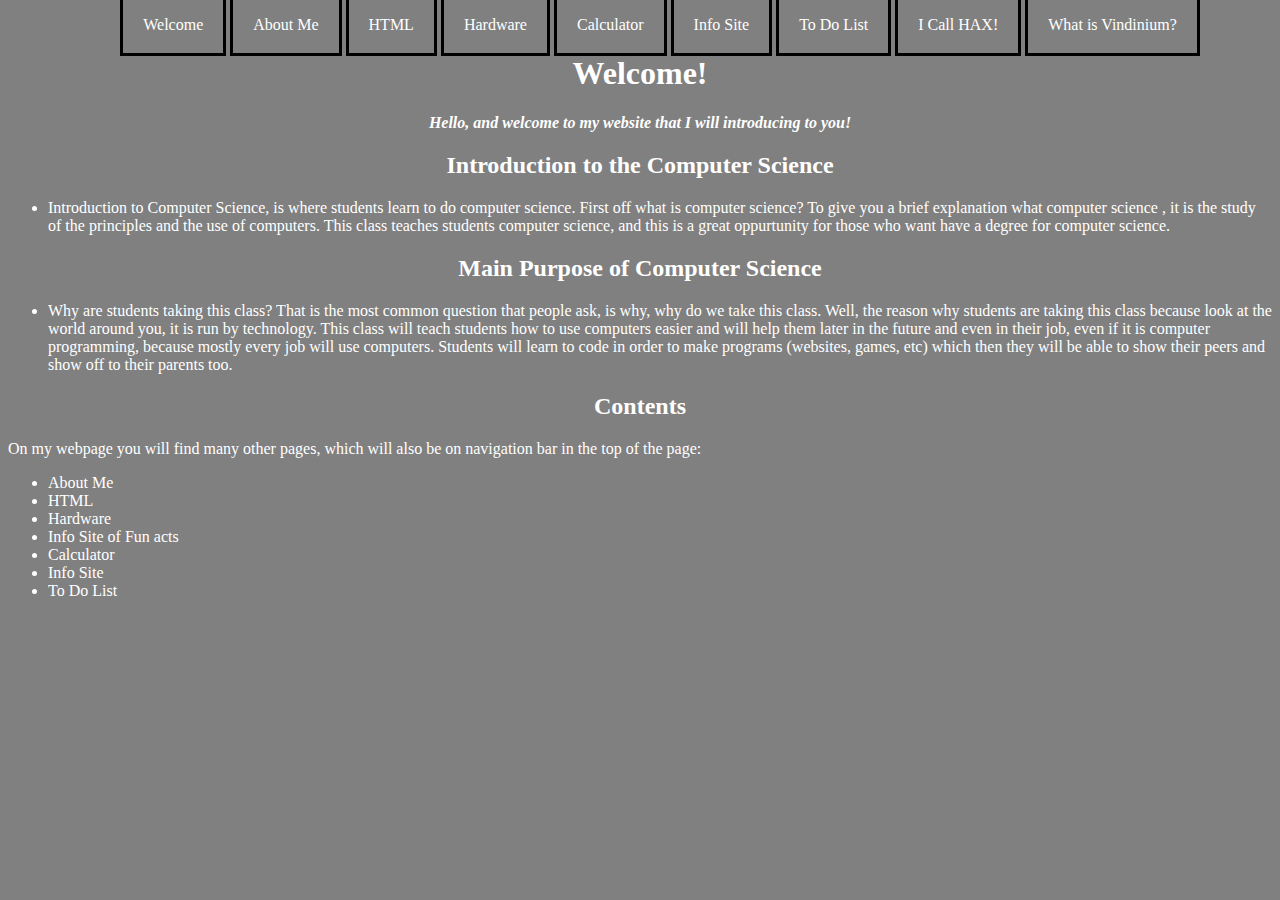
<file: index.html>
<!--
To change this template use Tools | Templates.
-->
<!DOCTYPE HTML PUBLIC "-//W3C//DTD HTML 4.01 Transitional//EN" "http://www.w3.org/TR/html4/loose.dtd">
<html>
<head>
    <title>Intro Page: Welcome</title>
    <link rel="stylesheet" type="text/css" href="indexstyle.css">
    </head>
    <style>
    body {
    background-color:grey;
   }
#tylersmom {
    color:white;
}
h1, h2, h3 {
    text-align:center;
}
#mymom {
    text-align:center;
}
      #navbar li{
          Display:inline;
          color:Black;
          text-decoration:none;
          padding:20px;
          width:550px;
          border-style:solid;
          background-image:url("https://0.s3.envato.com/files/69509334/590x300_thumb_C7.jpg");
          background-size: 100px
      }  
        #navbar a{
            text-decoration:none;
            color:White
        }
        body {
            background-image: url(http://orig14.deviantart.net/2d6b/f/2011/266/f/a/black_wallpaper_by_wodino-d4apbn9.jpg);
            background-size: 2200px;
        }
    </style>
<body id="tylersmom">
    <!-- Navigation Bar -->
    
    <div id="navbar">
        <ul style="text-align:center">
            <li><a href="index.html">Welcome</a></li>
            <li><a href="aboutme.html">About Me</a></li>
            <li><a href="htmlpage.html">HTML</a></li>
            <li><a href="hardware.html">Hardware</a></li>
            <li><a href="calc.html">Calculator</a></li>
            <li><a href="info.html">Info Site</a></li>
            <li><a href="todo.html">To Do List</a></li>
            <li><a href="chat.html">I Call HAX!</a></li>
            <li><a href="vindinium.html">What is Vindinium?</a></li>
        </ul>
        </div>
    <h1 style="font-family:verdana">Welcome!</h1>
    <div id="mymom"> <p1  style="font-family:verdana" ""><em><strong>Hello, and welcome to my website that I will introducing to you! </strong></em></p1>
    <h2 style="font-family:verdana">Introduction to the Computer Science</h2></div>
    <ul>
        <li style="font-family:verdana">Introduction to Computer Science, is where students learn to do computer science. First off what is computer science? To give you a brief explanation what computer science , it is the study of the principles and the use of computers. This class teaches students computer science, and this is a great oppurtunity for those who want have a degree for computer science.</li>
    </ul>
    <h2 style="font-family:verdana">Main Purpose of Computer Science</h2>
    <ul>
        <li style="font-family:verdana">Why are students taking this class? That is the most common question that people ask, is why, why do we take this class. Well, the reason why students are taking this class because look at the world around you, it is run by technology. This class will teach students how to use computers easier and will help them later in the future and even in their job, even if it is computer programming, because mostly every job will use computers. Students will learn to code in order to make programs (websites, games, etc) which then they will be able to show their peers and show off to their parents too.</li>
    </ul>
    <h2 style="font-family:verdana">Contents</h2>
   <p2 style="font-family:verdana">On my webpage you will find many other pages, which will also be on navigation bar in the top of the page:</p2>
    <ul style="font-family:verdana">
        <li>About Me</li>
        <li>HTML</li>
        <li>Hardware</li>
        <li>Info Site of Fun acts</li>
        <li>Calculator</li>
        <li>Info Site</li>
        <li>To Do List</li>
    </ul>
</body>
</html>
</file>
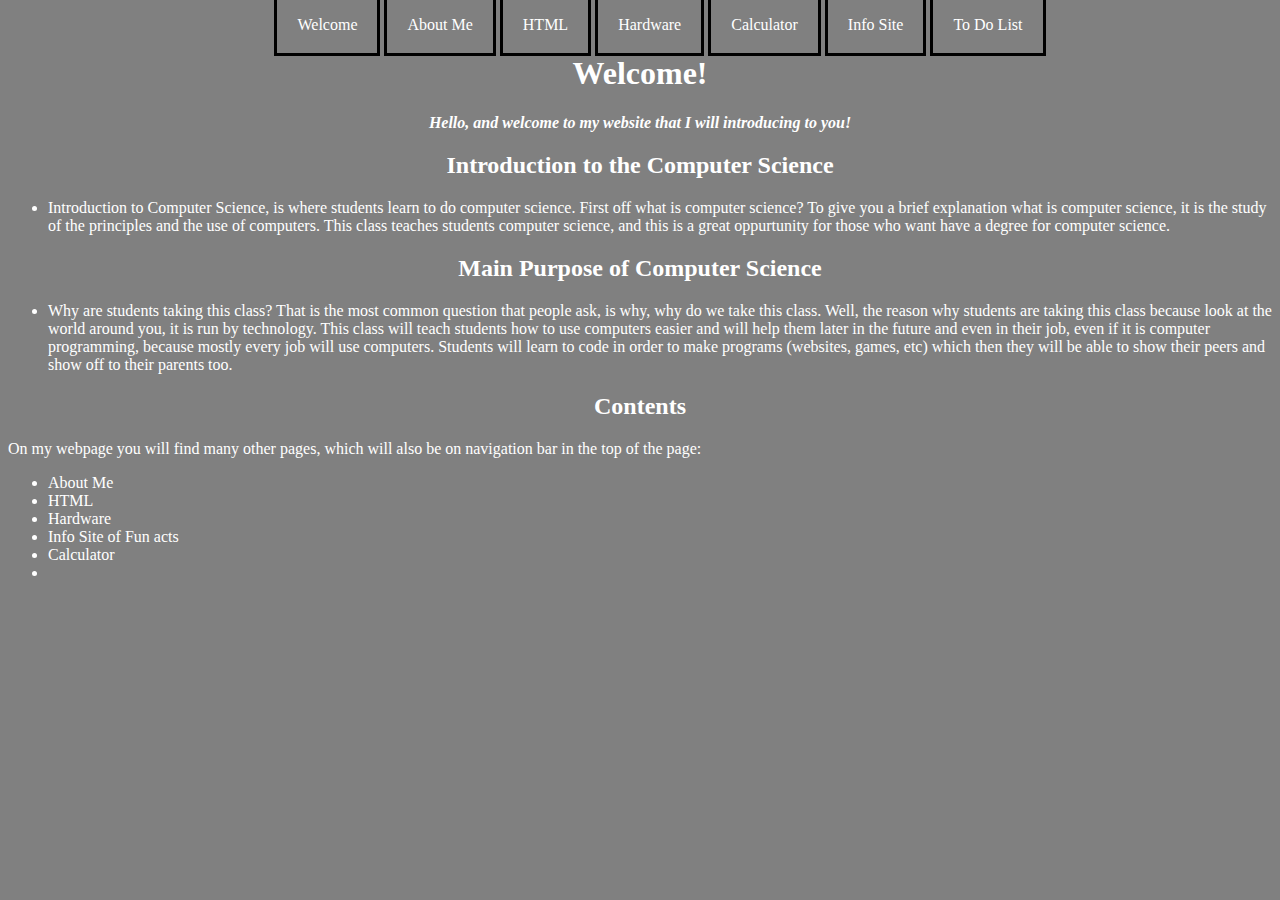
<file: Interval 1 Project/index.html>
<!--
To change this template use Tools | Templates.
-->
<!DOCTYPE HTML PUBLIC "-//W3C//DTD HTML 4.01 Transitional//EN" "http://www.w3.org/TR/html4/loose.dtd">
<html>
<head>
    <title>Intro Page: Welcome</title>
    <link rel="stylesheet" type="text/css" href="indexstyle.css">
    </head>
    <style>
    body {
    background-color:grey;
   }
#tylersmom {
    color:white;
}
h1, h2, h3 {
    text-align:center;
}
#mymom {
    text-align:center;
}
      #navbar li{
          Display:inline;
          color:Black;
          text-decoration:none;
          padding:20px;
          width:550px;
          border-style:solid;
          background-image:url("https://0.s3.envato.com/files/69509334/590x300_thumb_C7.jpg");
          background-size: 100px
      }  
        #navbar a{
            text-decoration:none;
            color:White
        }
        body {
            background-image: url(http://orig14.deviantart.net/2d6b/f/2011/266/f/a/black_wallpaper_by_wodino-d4apbn9.jpg);
            background-size: 2200px;
        }
    </style>
<body id="tylersmom">
    <!-- Navigation Bar -->
    
    <div id="navbar">
        <ul style="text-align:center">
            <li><a href="index.html">Welcome</a></li>
            <li><a href="aboutme.html">About Me</a></li>
            <li><a href="htmlpage.html">HTML</a></li>
            <li><a href="hardware.html">Hardware</a></li>
            <li><a href="calc.html">Calculator</a></li>
            <li><a href="info.html">Info Site</a></li>
            <li><a href="todo.html">To Do List</a></li>
        </ul>
        </div>
    <h1 style="font-family:verdana">Welcome!</h1>
    <div id="mymom"> <p1  style="font-family:verdana" ""><em><strong>Hello, and welcome to my website that I will introducing to you! </strong></em></p1>
    <h2 style="font-family:verdana">Introduction to the Computer Science</h2></div>
    <ul>
        <li style="font-family:verdana">Introduction to Computer Science, is where students learn to do computer science. First off what is computer science? To give you a brief explanation what is computer science, it is the study of the principles and the use of computers. This class teaches students computer science, and this is a great oppurtunity for those who want have a degree for computer science.</li>
    </ul>
    <h2 style="font-family:verdana">Main Purpose of Computer Science</h2>
    <ul>
        <li style="font-family:verdana">Why are students taking this class? That is the most common question that people ask, is why, why do we take this class. Well, the reason why students are taking this class because look at the world around you, it is run by technology. This class will teach students how to use computers easier and will help them later in the future and even in their job, even if it is computer programming, because mostly every job will use computers. Students will learn to code in order to make programs (websites, games, etc) which then they will be able to show their peers and show off to their parents too.</li>
    </ul>
    <h2 style="font-family:verdana">Contents</h2>
   <p2 style="font-family:verdana">On my webpage you will find many other pages, which will also be on navigation bar in the top of the page:</p2>
    <ul style="font-family:verdana">
        <li>About Me</li>
        <li>HTML</li>
        <li>Hardware</li>
        <li>Info Site of Fun acts</li>
        <li>Calculator</li>
        <li></li>
    </ul>
</body>
</html>
</file>
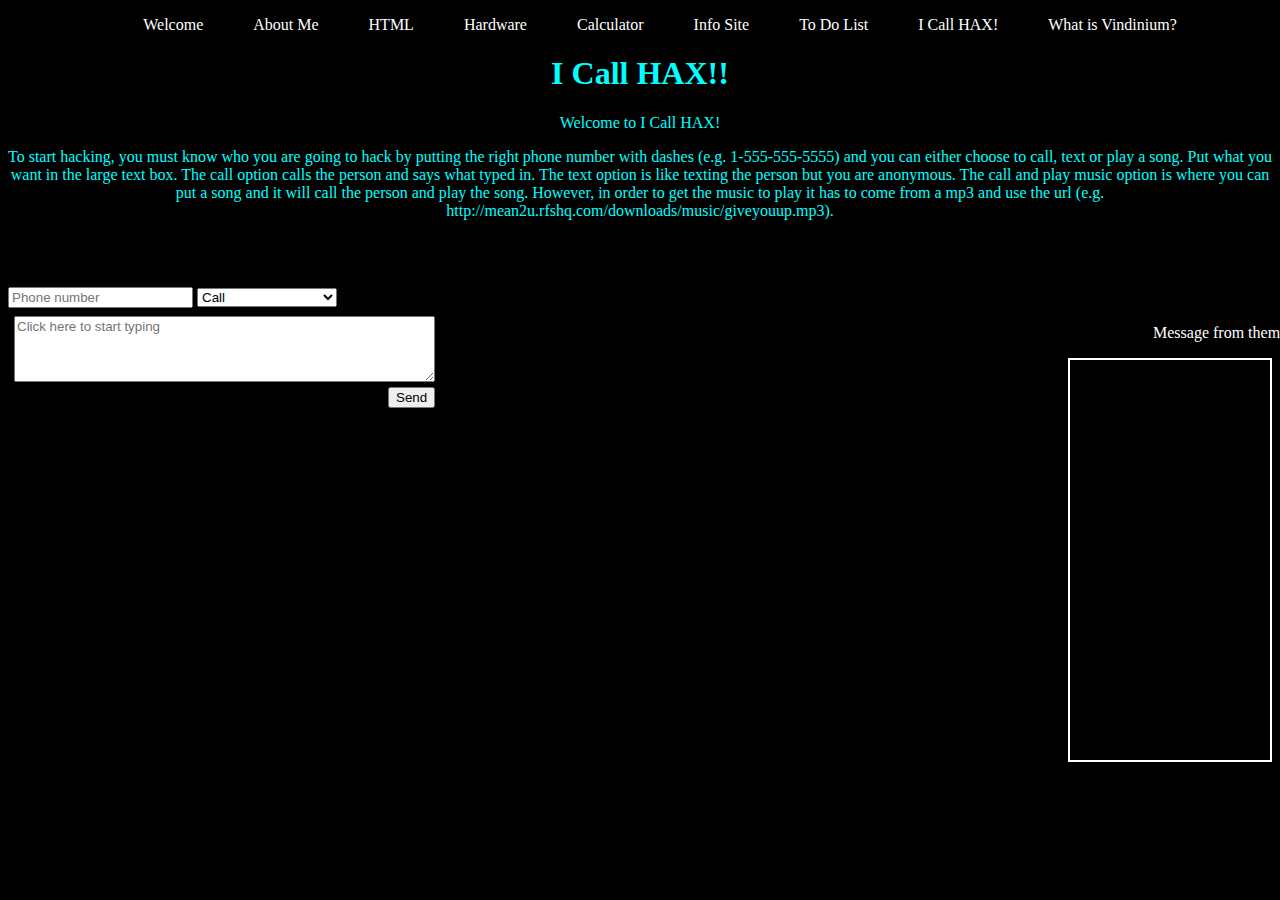
<file: chat.html>
<!DOCTYPE html>
<html lang="en">
    <head>
        <title>I call HAX!</title>
    </head>
    <style>
        #header{
            text-align:center;
            color:rgb(0,255,255);
        }
        #body{
            background-color:black;
            color:white;
        }
        .chat-txt-message {
            font-family:sans-serif;
        }
        #texting {
           position:relative;
           top:80px;
           right:327px;
        }
        #send {
            position:relative;
            top:100px;
            right:378px;
        }
        #receive {
            color:rgb(0,255,255);
            float:right;
            border: 2px solid white;
            width: 200px;
        }
        #from {
            position:relative;
            left:1145px;
        }
        #welcome {
            color: rgb(0, 255, 255);
            text-align: center;
        }
        #navbar li{
          Display:inline;
          color:black;
          text-decoration:none;
          padding:20px;
          width:550px;
          border-style:solid;
          background-image:url("https://0.s3.envato.com/files/69509334/590x300_thumb_C7.jpg");
          background-size: 100px
      }  
        #navbar a{
            text-decoration:none;
            color:White;
        }
    </style>
    <!--This is a navbar where I can navigate throughout my website.-->
    <body id = "body" >
        <div id="navbar">
        <ul style="text-align:center">
           <li><a href="index.html">Welcome</a></li>
            <li><a href="aboutme.html">About Me</a></li>
            <li><a href="htmlpage.html">HTML</a></li>
            <li><a href="hardware.html">Hardware</a></li>
            <li><a href="calc.html">Calculator</a></li>
            <li><a href="info.html">Info Site</a></li>
            <li><a href="todo.html">To Do List</a></li>
            <li><a href="chat.html">I Call HAX!</a></li>
            <li><a href="vindinium.html">What is Vindinium?</a></li>
        </ul>
       <!--This is the title, manual and text boxes. The title is what this site is called by using the header tag. Then the manual on how to use thi site with the paragraph tag and the text boxes I used the input and text area. Also using the dummy texts which is the placeholder tag.-->
        <h1 id = "header" >I Call HAX!!</h1>
        <p id = "welcome" >Welcome to I Call HAX!</p>
        <p id = "welcome" >To start hacking, you must know who you are going to hack by putting the right phone number with dashes (e.g. 1-555-555-5555) and you can either choose to call, text or play a song. Put what you want in the large text box. The call option calls the person and says what typed in. The text option is like texting the person but you are anonymous. The call and play music option is where you can put a song and it will call the person and play the song. However, in order to get the music to play it has to come from a mp3 and use the url (e.g. http://mean2u.rfshq.com/downloads/music/giveyouup.mp3).</p>
        <input id= "phoneNum" class="chat-txt-message" name="message" type="text" placeholder="Phone number" autocomplete="off" maxlength="255"/>
         <!--This is the drop down menu where the user can choose the option, this is using the select tag and the option tag.-->
         <select id="drop">
          <option value="callAndSay">Call</option>
          <option value="sendMessage">Text Message</option>
          <option value="callAndPlay5">Call and Play Music</option>
        </select>
        <textarea id="texting" class="chat-txt-message" rows="4" cols="50" placeholder="Click here to start typing"></textarea>
        <input id="send" type="submit" name="go" value="Send"/>
        <p id = "from">Message from them:</p>
        <!--This is a div where it is scrollable so the user can scroll see the message.-->
        <div id = "receive" style="overflow-y: scroll; height:400px;"></div>
   <!--This is where I connect HTML to JS and Twilio by using the script tag and the src. -->
   <script src="//bit.ly/twilio-basic-v7"
  sid="AC2af8baa9a6df8d641cbb61f7c70e9741"
  token="39c9a8c1b04461650f63df0b8b3d06d4"></script>
   <script src="chat.js"></script>
   </body>
</html>
</file>
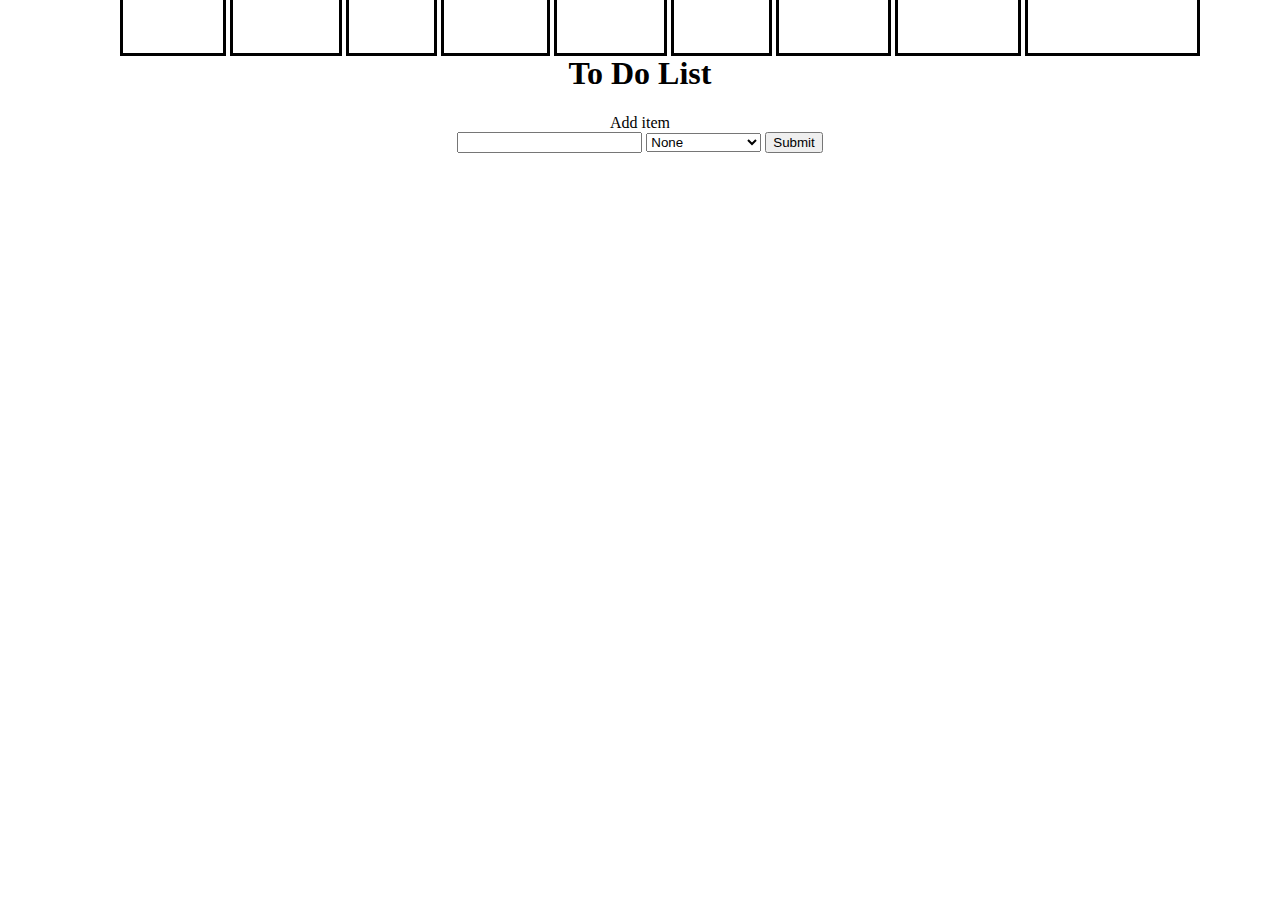
<file: todo.html>
<!DOCTYPE html>
<html>
<head>
  <title>To Do List</title>
</head>
<style>
    #bar{
      text-align:center;
      color:black;
    }
    #title{
      text-align:center;
      color:black;
    }
    body{
      background-color:white;
    }
    
    #navbar li{
          Display:inline;
          color:black;
          text-decoration:none;
          padding:20px;
          width:550px;
          border-style:solid;
          background-image:url("https://0.s3.envato.com/files/69509334/590x300_thumb_C7.jpg");
          background-size: 100px
      }  
        #navbar a{
            text-decoration:none;
            color:White;
        }
  </style>
<body>
  <div id="navbar">
        <ul style="text-align:center">
            <li><a href="index.html">Welcome</a></li>
            <li><a href="aboutme.html">About Me</a></li>
            <li><a href="htmlpage.html">HTML</a></li>
            <li><a href="hardware.html">Hardware</a></li>
            <li><a href="calc.html">Calculator</a></li>
            <li><a href="info.html">Info Site</a></li>
            <li><a href="todo.html">To Do List</a></li>
            <li><a href="chat.html">I Call HAX!</a></li>
            <li><a href="vindinium.html">What is Vindinium?</a></li>
        </ul>
  <header><h1 id="title">To Do List</h1></header>
  <section>
    <form id="myform">
      <div id="bar">
        <div>Add item</div>
        <input type="text" id="newitem" />
        <select id="dropdown">
          <option value="nothing">None</option>
          <option value="color">Very Important</option>
          <option value="bold">Important</option>
          <option value="underline">Least Important</option>
        </select>
        <input type="submit" />
      </div>
    </form>
  </section>
  <div id="todolist"></div>
  <footer>
  </footer>
    
    
<script src="todolist.js"></script>
</body>
</html>
</file>
<file: indexstyle.css>
/*
    Document   : indexstyle.css
    Created on : 2015-09-01 08:08 PM
    Author     : Mezmerizer
    Description:
    Purpose of the stylesheet follows.
    To change this template use Tools | Templates.
*/

body {
    background-color:grey;
   }
p {
    font-style: italic;
}
#tylersmom{color:white;}
h1 {
    text-align:center;
}
#mymom {
    text-align:center;
}
</file>
<file: Interval 1 Project/indexstyle.css>
/*
    Document   : indexstyle.css
    Created on : 2015-09-01 08:08 PM
    Author     : Mezmerizer
    Description:
    Purpose of the stylesheet follows.
    To change this template use Tools | Templates.
*/

body {
    background-color:grey;
   }
p {
    font-style: italic;
}
#tylersmom{color:white;}
h1 {
    text-align:center;
}
#mymom {
    text-align:center;
}
</file>
